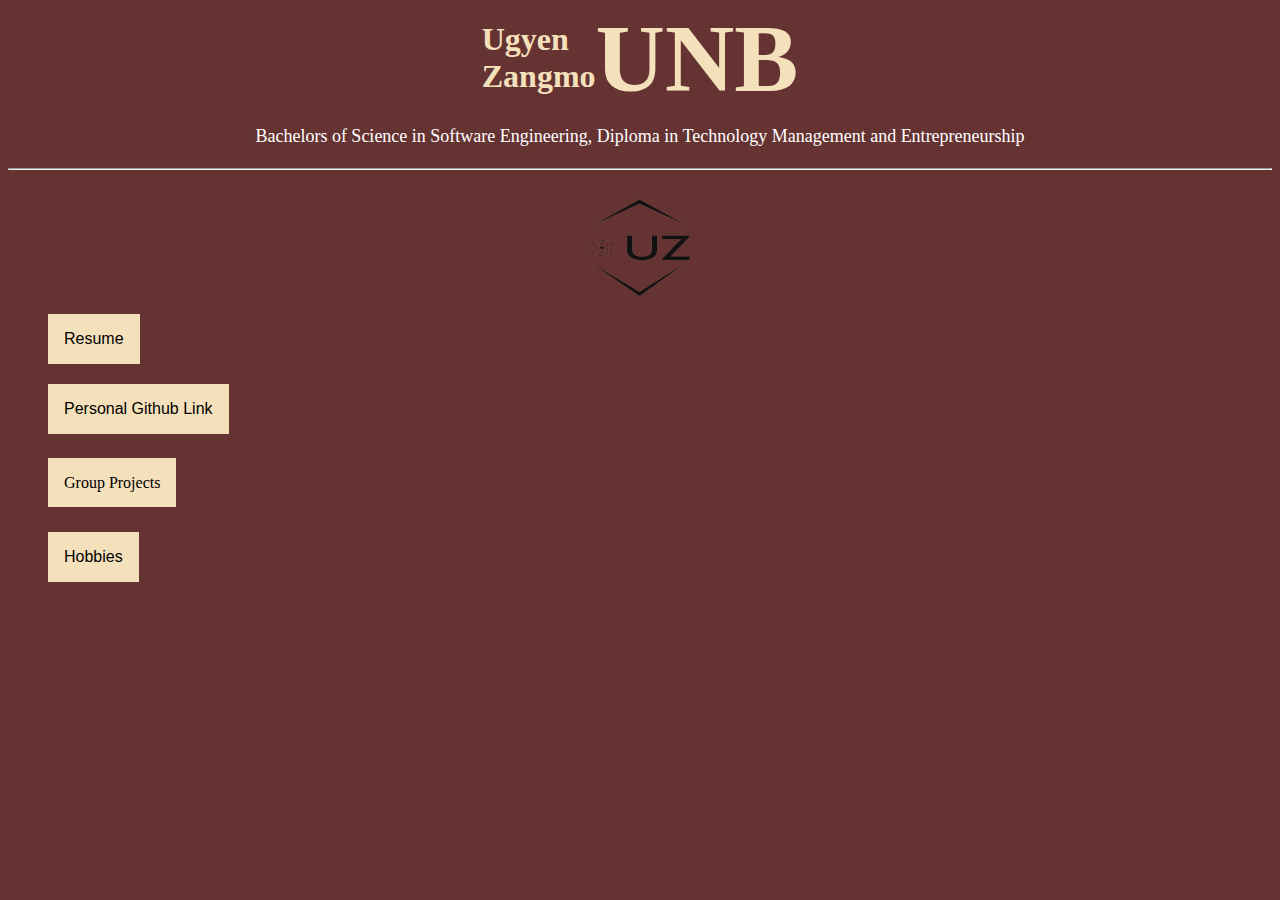
<file: index.html>
<html>
<head>
    <link rel="stylesheet" type="text/css" href="./style.css">
    <meta charset = "UTF-8">
    <META name="description" content="Portfolio">
    <title> Portfolio Ugyen Zangmo</title>
</head>

    <body>
        <h1> 
        
            <div class="title">

                <div class="names">
                    <div class = name> Ugyen </div>
                    <div class = name> Zangmo </div>
                </div> 
                <div class="uni"> UNB </div> 
            </div>
            <p class="course">Bachelors of Science in Software Engineering, Diploma in Technology Management and Entrepreneurship</p>

        </h1>
        <hr/>

        <div class="picture">
            <a href="index.html">
                <img height="100%" width="100%" src="./images/logo-nobg.png">
            </a>
        </div>

        <ul class="list">
            <li class="item-1">
                <div class="dropdown">
                    <a href="resume.html">
                        <button class="drop-btn" onclick="window.open('file:./coop_resume_winter23.pdf'); return true;"> Resume </button>
                   </a> 
                </div>   
            </li>
           
            <li class="item-2">
                <div class="dropdown">
                    <button class="drop-btn">Personal Github Link</button>
                </div>
            </li>

            <li class="item-3">
                <div class="dropdown">
                    <a href="groupproject.html" class="drop-btn" role="button" style="text-decoration:none">
                        Group Projects
                    </a>
                </div>
            </li>

            <li class="item-4">
                <div class="dropdown">
                    <button class="drop-btn">Hobbies</button>
                    <div class="drop-content">
                        <a href="game1.com">Plants</a>
                        <a href="game2.com">Music</a>
                    </div>

                </div>
            </li>
        </ul>

    </body>

</html>
</file>
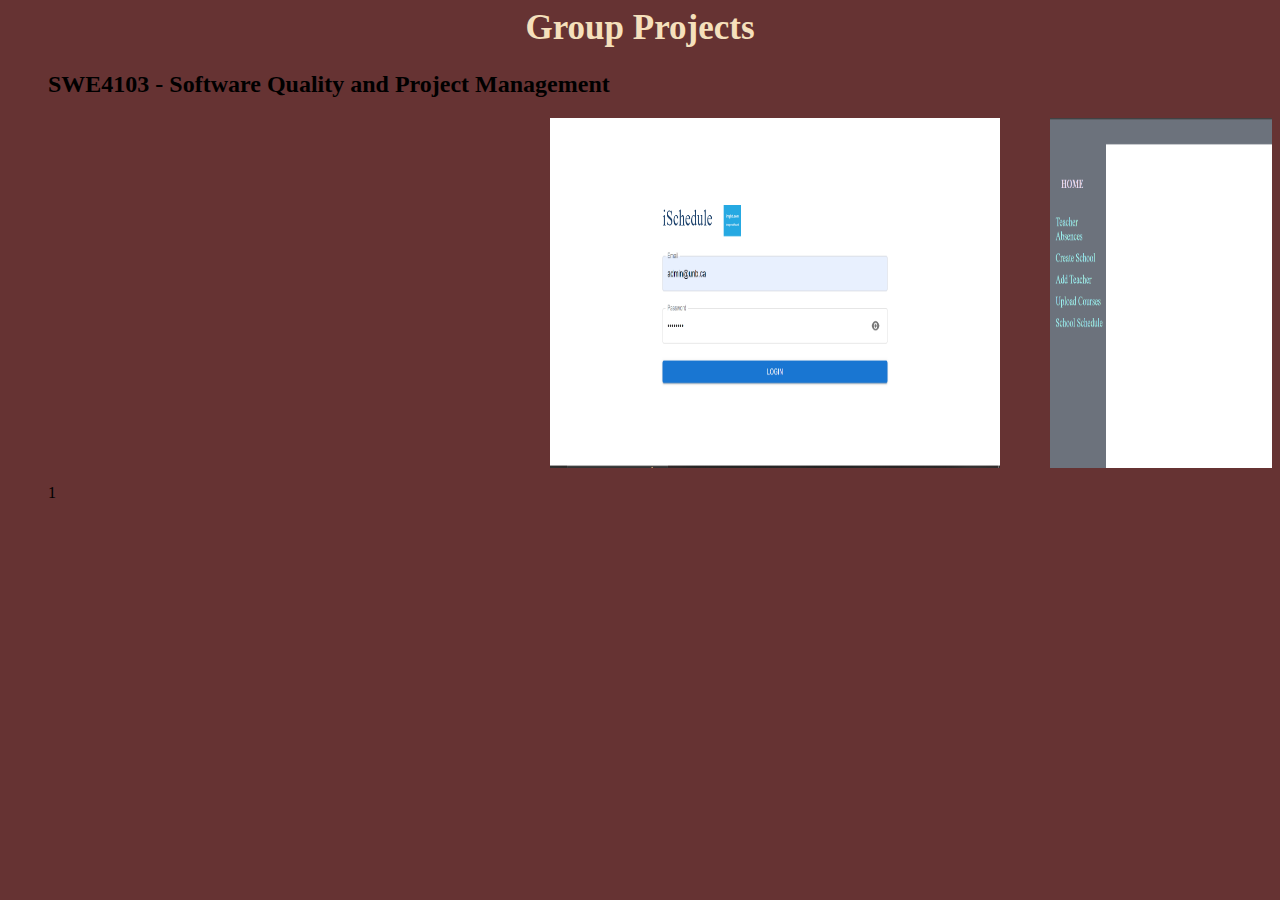
<file: groupproject.html>
<html>
<head>
    <link rel="stylesheet" type="text/css" href="./groupProjectStyle.css">
    <meta charset = "UTF-8">
    <META name="description" content="Portfolio">
    <title> Group Projects </title>
</head>
    <body>
    </body>
    <script src="index.js"></script>
</html>
</file>
<file: style.css>
h1 {
    color: rgb(245, 224, 188); 
 }

 body {
    background-color:rgb(102, 51, 51);
 }

 .name{
    font-size: 1em;
 }

 .uni{
    display: inline-block;
    font-size: 3em;
   
 }

 .names{
    display: flex;
    flex-direction: column;
 }

 .title {
    height: 100px;
    display: flex;
    justify-content: center;
    align-items: center;
 }

 .course {
   font-size: large;
   color: white;
   text-align: center;
   font-family: 'Times New Roman', Times, serif;
   font-weight: 100;
 }

 .picture {
   display:block;
   margin-left: auto;
   margin-right: auto;
   padding-top: 20;
   height: 100px;
   width:100px;
 }

 .dropdown {
   position: relative;
   display: inline-block;
 }
 
 .drop-btn {
   background-color: rgb(245, 224, 188);;
   color: black;
   padding: 16px;
   font-size: 16px;
   border: none;
   cursor: pointer;
 }

 .drop-content {
   display: none;
   position: absolute;
   background-color: #f9f9f9;
   min-width: 160px;
   box-shadow: 0px 8px 16px 0px rgba(0,0,0,0.2);
   z-index: 1;
 }

 .drop-content a {
   color: black;
   padding: 12px 16px;
   text-decoration: none;
   display: block;
 }

 .drop-content a:hover {background-color: #f1f1f1}

 .dropdown:hover .drop-content {
   display: block;
 }

 .dropdown:hover .dropbtn {
   background-color: #3e8e41;
 }

.list{
   list-style-type: none;
}

.item-1{
  margin-bottom: 20px;
}

.item-2{
  margin-bottom: 40px;
}

.item-3{
  margin-bottom: 40px; 
}
</file>
<file: groupProjectStyle.css>
.mainHeader {
    color: rgb(245, 224, 188); 
    text-align: center;
    font-size: 35px;
}

body {
    background-color:rgb(102, 51, 51);
 }

.projList {
    list-style-type: none;

}

.images {
    display: flex;
    flex-direction: row;
    gap: 50px;
    overflow-x: scroll;
    overflow: scroll;
    overflow-y: hidden;


}

.images > *:nth-child(1) {
    margin-left: 41%;
}

.images > *:nth-last-child(1) {
    margin-right: 41%;
}
</file>
